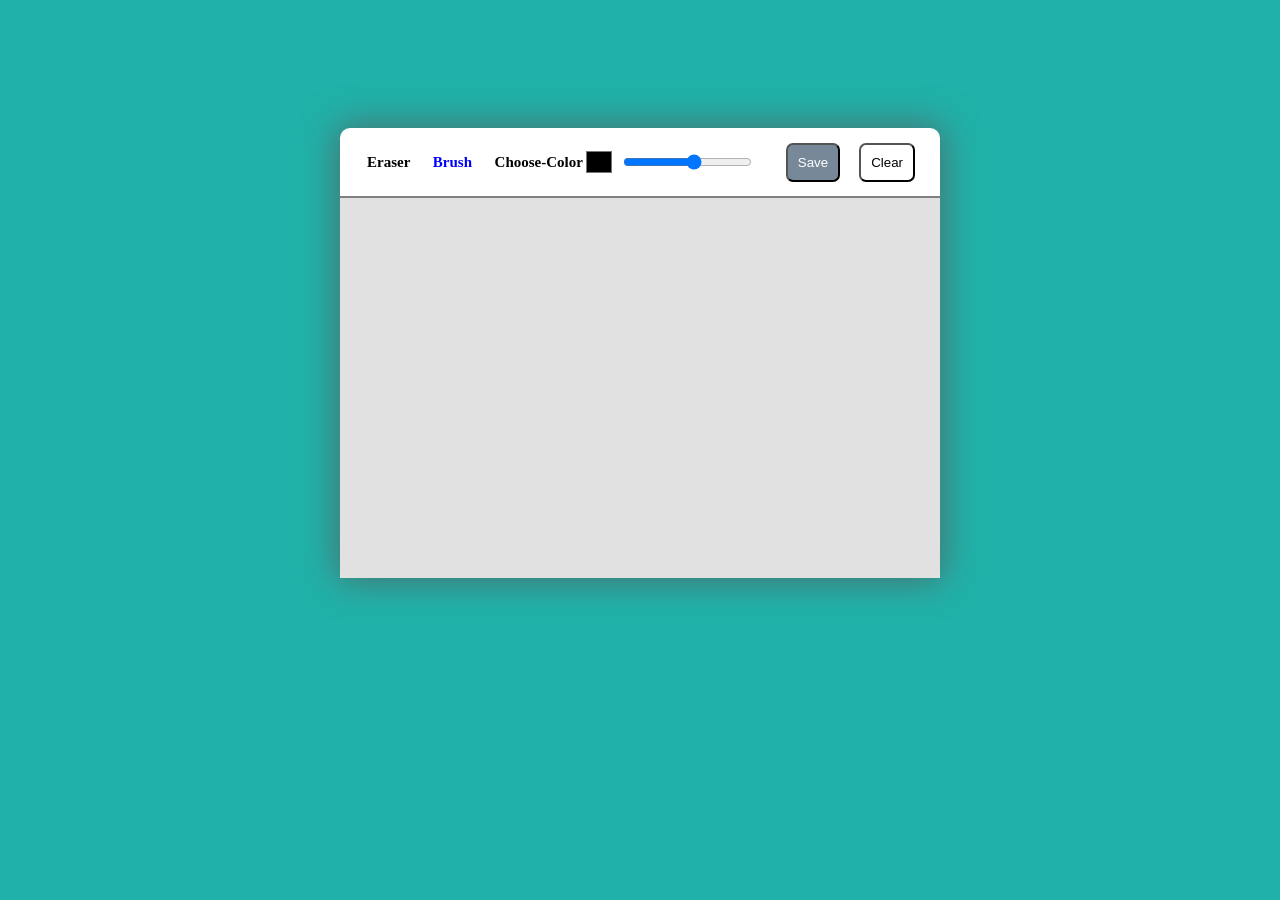
<file: Index.html>
<!DOCTYPE html>
<html lang="en">
    <head>
        <title>Simple paint App</title>
        <meta charset="UTF-8">
        <meta name="viewport" content="width=device-width, initial-scale=1">
        <link href="Css file.Css" rel="stylesheet">
    </head>
    <body>
        <div class="container">
            <div class="tools-area">
                <div class="tools">
                    <label class="eraser">Eraser</label>
                <label class="brush active">Brush</label>
                <label class="color" for="color-picker">Choose-Color</label>
                <input type="color" id="color-picker">
                <input type="range" id="range" min="1" max="10">
                </div>
                <div class="btns">
                    <button class="save">Save</button>
                    <button class="clear">Clear</button>
                </div>
            </div>
            <div class="draw-area">
                <canvas></canvas>
            </div>
        </div>
        <script src="Js file.js"></script>
    </body>
</html>
</file>
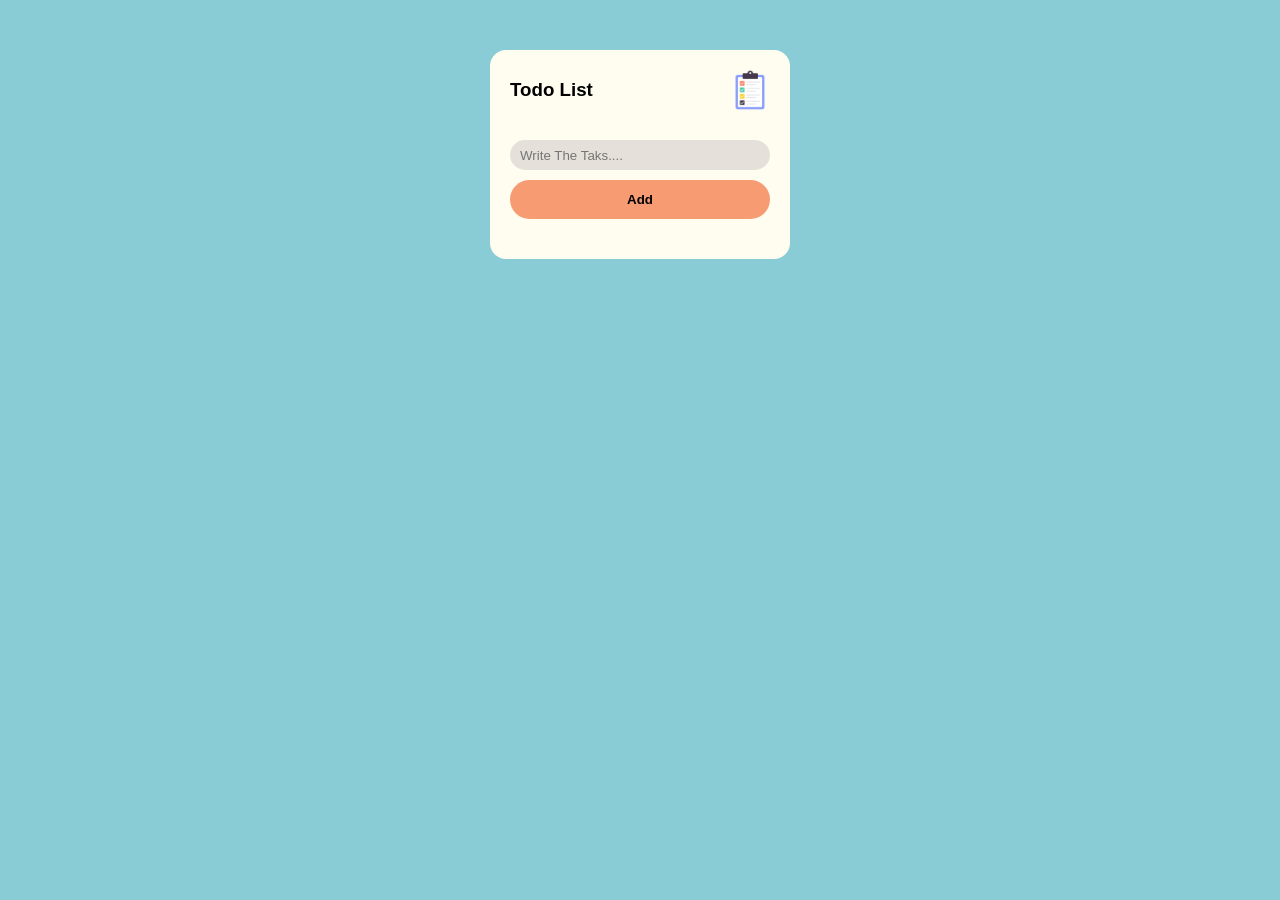
<file: Part B Todo List/index.html>
<!DOCTYPE html>
<html lang="en">
    <head>
        <title>Todo List</title>
        <meta charset="UTF-8">
        <meta name="viewport" content="width=device-width, initial-scale=1">
        <link href="style.css" rel="stylesheet">
    </head>
    <body>
    <!-- container -->
        <div class="container">
            
            <!-- the header for image and Header -->
            <div class="header">
                <h3>Todo List</h3>
                <img src="images/icon.png" alt="icon" class="icon">
            </div>
            
            <!-- the input bar -->
             <input type="text" class="inputer" placeholder="Write The Taks...."><button class="btn">Add</button>
            
             <!-- the list of tasks -->
            <ul class="list">
            
            </ul>

        </div>

        <script src="interactive.js"></script>
    </body>
</html>
</file>
<file: Css file.Css>
*{
    padding: 0;
    margin: 0;
}
body{
    background-color: lightseagreen;
    display: flex;
    justify-content: center;
    align-items: center;
    box-sizing: border-box;
}
.container{
    margin-top:10% ;
    width: 600px;
    height: 450px;
    background-color: #fff;
    border-radius: 10px;
    box-shadow: rgba(90,90,90,0.7) 0px 0px 35px 4px;

}
.tools-area{
    box-sizing: border-box;
    display: flex;
    justify-content:space-between ;
    align-items: center;
    width: 100%;
    height: 70px;
    padding: 13px 20px;
    border-bottom: 2px solid gray;
}
.tools{
    width: 70%;
    display: flex;
    justify-content:space-between;
    align-items: center;
}
label{
    cursor: pointer;
    margin: 0 7px;
    font-size: 15px;
    font-weight: 600;

}
input[type='color']{
    width: 30px;
    height: 30px;
    border: none;
    background-color: transparent;
    margin-left: -14px;
    cursor: pointer;
}
#range{
    cursor: pointer;
}
.btns{
    
    border: none;
    border-radius: 20%;
}
.save{
    cursor: pointer;
    border-radius: 7px;
    padding: 10px;
    margin: 0px 10px;
    background-color: lightslategray;
    color: #fff;
}
.clear{
    cursor: pointer;
    border-radius: 7px;
    padding: 10px;
    margin: 0px 5px;
    background-color: #fff;
    
    
}
.clear:hover{
    background-color: lightgray;
}
.draw-area canvas{
    width: 100%;
    height: 380px;
    background-color: #e2e1e1;
}
.active{
    color:blue;
}
</file>
<file: Part B Todo List/style.css>
/* Global Reset */
* {
    padding: 0;
    margin: 0;
    list-style: none;
    box-sizing: border-box;
}

/* Body Styling */
body {
    background-color: #8ACCD5;
    display: flex;
    justify-content: center;
    padding-top: 50px;
    font-family: Arial, sans-serif;
}

/* Container */
.container {
    background-color: #FFFDF0;
    padding: 20px;
    width: 300px;
    min-height: 150px;
    border-radius: 16px;
}

/* Header */
.header {
    display: flex;
    justify-content: space-between;
    align-items: center;
}

.icon {
    width: 40px;
    height: 40px;
}

/* Input & Button */
.inputer {
    margin-top: 30px;
    width: 100%;
    height: 30px;
    padding: 10px;
    border: none;
    border-radius: 40px;
    background-color: #E5E1DA;
    outline: none;
}

.btn {
    margin-top: 10px;
    width: 100%;
    padding: 12px;
    background-color: #F79B72;
    border: none;
    border-radius: 25px;
    cursor: pointer;
    font-weight: bold;
}

/* Task List */
ul {
    margin-top: 20px;
}

li {
    display: flex;
    align-items: center;
    gap: 10px;
    margin-bottom: 10px;
    font-size: 18px;
    word-break: break-word;
}

/* Task Checkbox */
.circle {
    width: 20px;
    height: 20px;
    border: 0.6px solid #A3A2A2;
    border-radius: 50%;
    display: flex;
    justify-content: center;
    align-items: center;
}

/* Checkmark Image */
.chek {
    width: 22px;
    height: 22px;
}

/* Completed Task */
.checked {
    color: rgb(92, 92, 92);
    text-decoration: line-through;
}

/* Delete Button */
.delete {
    margin-left: auto;
    cursor: pointer;
    font-size: 22px;
    font-weight: bold;
    color: #D32F2F;
}
</file>
